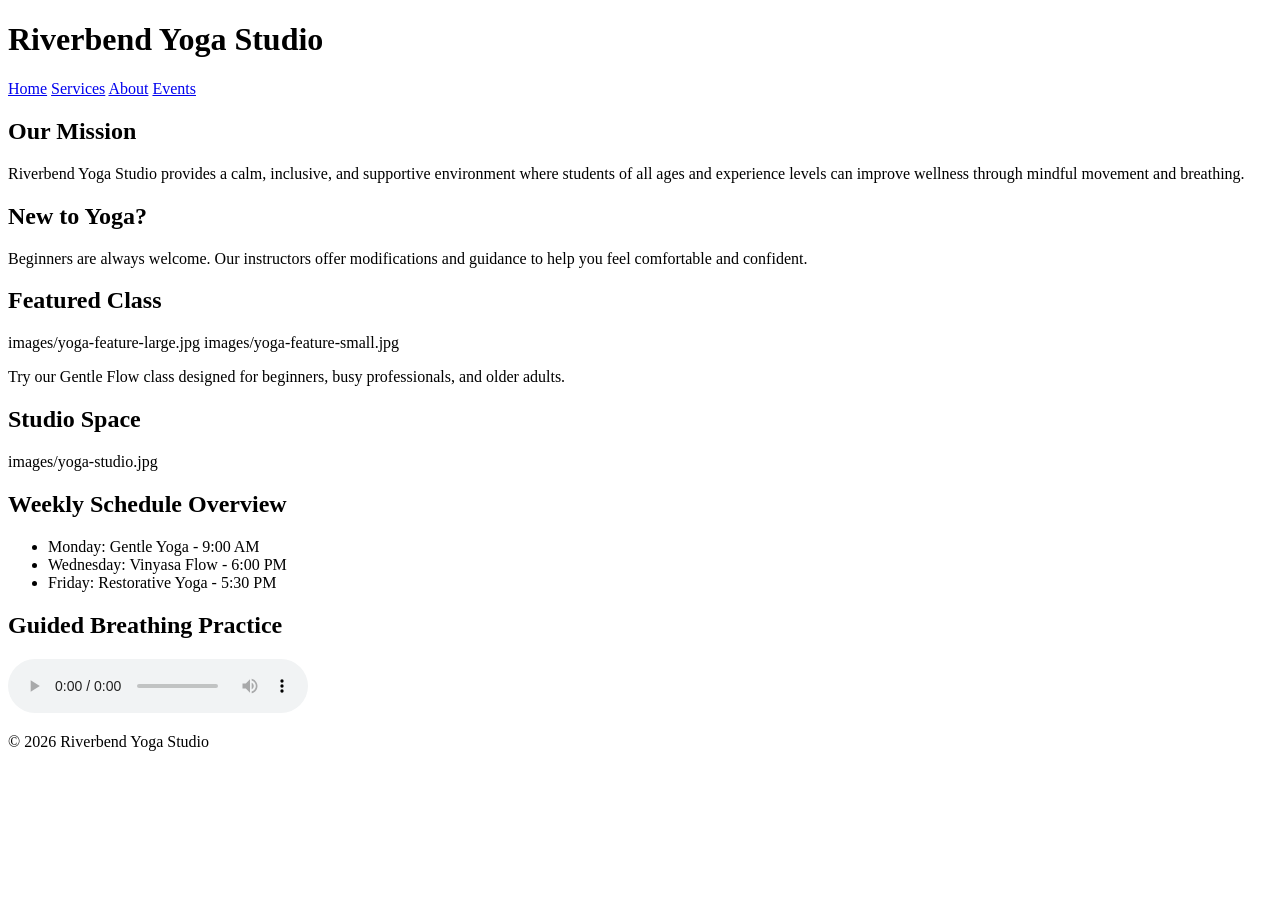
<file: index.html>
<!DOCTYPE html>
<html lang="en">
<head>
    <meta charset="UTF-8">
    <meta name="viewport" content="width=device-width, initial-scale=1.0">
    <title>Riverbend Yoga Studio | Home</title>
</head>
<body>
    <header>
        <h1>Riverbend Yoga Studio</h1>

        <nav>
            <a href="index.html">Home</a>
            <a href="services.html">Services</a>
            <a href="about.html">About</a>
            <a href="events.html">Events</a>
        </nav>
    </header>

    <main>
        <section>
            <h2>Our Mission</h2>
            <p>
                Riverbend Yoga Studio provides a calm, inclusive, and supportive
                environment where students of all ages and experience levels can
                improve wellness through mindful movement and breathing.
            </p>
        </section>

        <section>
            <h2>New to Yoga?</h2>
            <p>
                Beginners are always welcome. Our instructors offer modifications
                and guidance to help you feel comfortable and confident.
            </p>
        </section>

        <section>
            <h2>Featured Class</h2>

            <picture>
                images/yoga-feature-large.jpg
                images/yoga-feature-small.jpg
            </picture>

            <p>
                Try our Gentle Flow class designed for beginners, busy
                professionals, and older adults.
            </p>
        </section>

        <section>
            <h2>Studio Space</h2>
            images/yoga-studio.jpg
        </section>

        <section>
            <h2>Weekly Schedule Overview</h2>
            <ul>
                <li>Monday: Gentle Yoga - 9:00 AM</li>
                <li>Wednesday: Vinyasa Flow - 6:00 PM</li>
                <li>Friday: Restorative Yoga - 5:30 PM</li>
            </ul>
        </section>

        <section>
            <h2>Guided Breathing Practice</h2>

            <audio controls>
                media/yoga-breathing.mp3
                Your browser does not support the audio element.
            </audio>
        </section>
    </main>

    <footer>
        <p>&copy; 2026 Riverbend Yoga Studio</p>
    </footer>
</body>
</html>
</file>
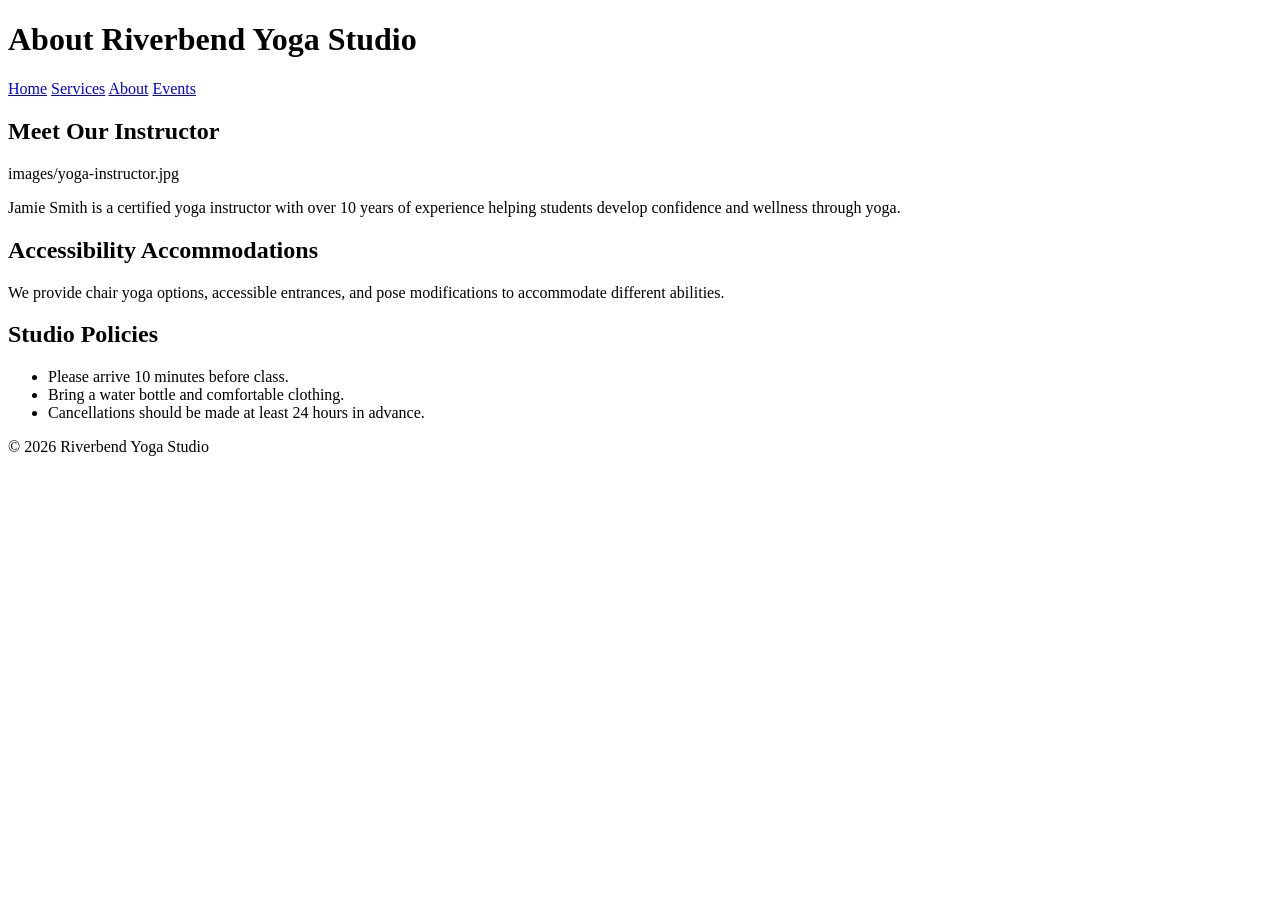
<file: about.html>
<!DOCTYPE html>
<html lang="en">
<head>
    <meta charset="UTF-8">
    <meta name="viewport" content="width=device-width, initial-scale=1.0">
    <title>Riverbend Yoga Studio | About</title>
</head>
<body>
    <header>
        <h1>About Riverbend Yoga Studio</h1>

        <nav>
            <a href="index.html">Home</a>
            <a href="services.html">Services</a>
            <a href="about.html">About</a>
            <a href="events.html">Events</a>
        </nav>
    </header>

    <main>
        <section>
            <h2>Meet Our Instructor</h2>

            images/yoga-instructor.jpg

            <p>
                Jamie Smith is a certified yoga instructor with over
                10 years of experience helping students develop confidence
                and wellness through yoga.
            </p>
        </section>

        <section>
            <h2>Accessibility Accommodations</h2>
            <p>
                We provide chair yoga options, accessible entrances,
                and pose modifications to accommodate different abilities.
            </p>
        </section>

        <section>
            <h2>Studio Policies</h2>
            <ul>
                <li>Please arrive 10 minutes before class.</li>
                <li>Bring a water bottle and comfortable clothing.</li>
                <li>Cancellations should be made at least 24 hours in advance.</li>
            </ul>
        </section>
    </main>

    <footer>
        <p>&copy; 2026 Riverbend Yoga Studio</p>
    </footer>
</body>
</html>
</file>
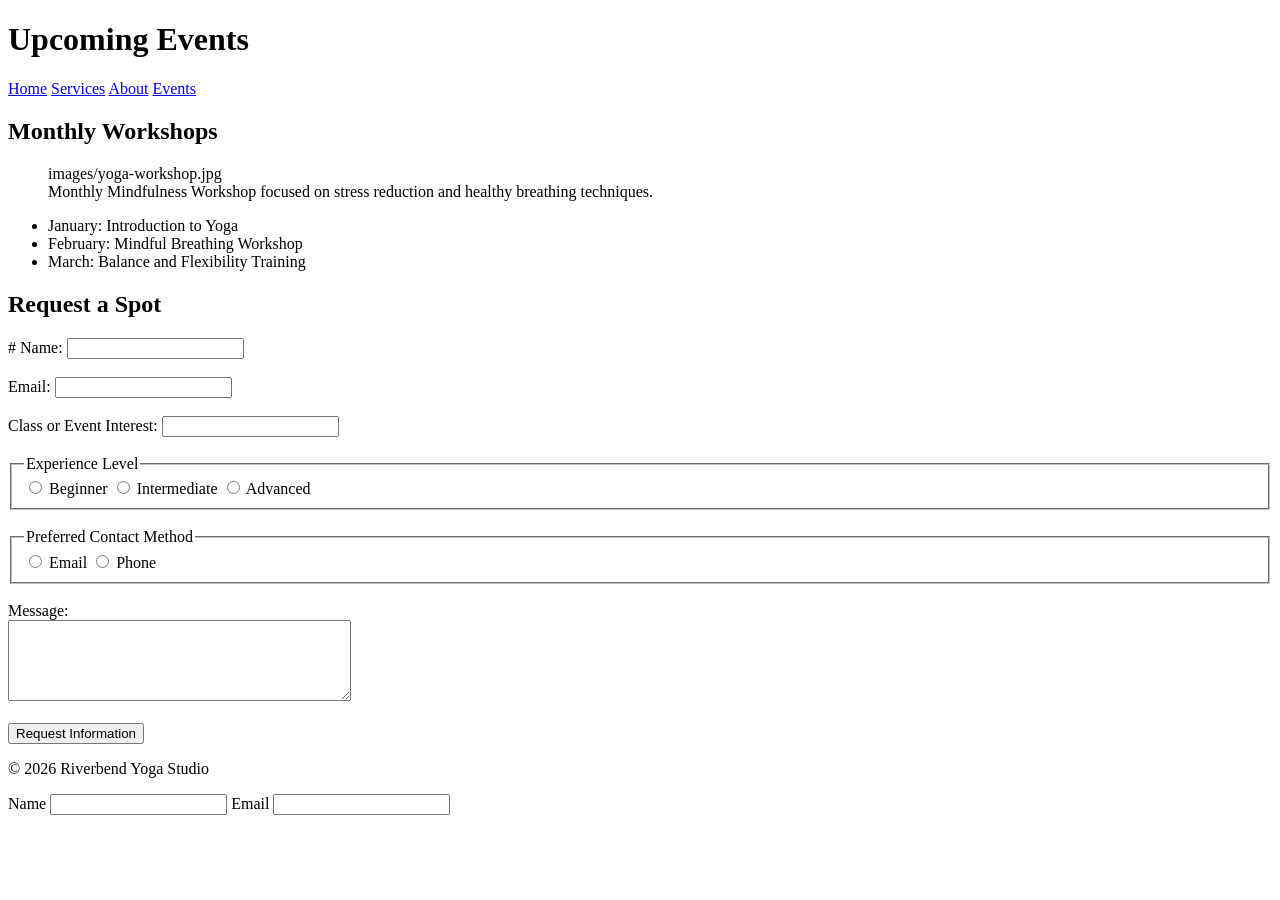
<file: events.html>
<!DOCTYPE html>
<html lang="en">
<head>
    <meta charset="UTF-8">
    <meta name="viewport" content="width=device-width, initial-scale=1.0">
    <title>Riverbend Yoga Studio | Events</title>
</head>
<body>
    <header>
        <h1>Upcoming Events</h1>

        <nav>
            <a href="index.html">Home</a>
            <a href="services.html">Services</a>
            <a href="about.html">About</a>
            <a href="events.html">Events</a>
        </nav>
    </header>

    <main>
        <section>
            <h2>Monthly Workshops</h2>

            <figure>
                images/yoga-workshop.jpg

                <figcaption>
                    Monthly Mindfulness Workshop focused on stress reduction
                    and healthy breathing techniques.
                </figcaption>
            </figure>

            <ul>
                <li>January: Introduction to Yoga</li>
                <li>February: Mindful Breathing Workshop</li>
                <li>March: Balance and Flexibility Training</li>
            </ul>
        </section>

        <section>
            <h2>Request a Spot</h2>

            #

                <label for="name">Name:</label>
                <input type="text" id="name" name="name" required>

                <br><br>

                <label for="email">Email:</label>
                <input type="email" id="email" name="email" required>

                <br><br>

                <label for="interest">Class or Event Interest:</label>
                <input type="text" id="interest" name="interest" required>

                <br><br>

                <fieldset>
                    <legend>Experience Level</legend>

                    <input type="radio" id="beginner"
                        name="experience" value="beginner" required>
                    <label for="beginner">Beginner</label>

                    <input type="radio" id="intermediate"
                        name="experience" value="intermediate">
                    <label for="intermediate">Intermediate</label>

                    <input type="radio" id="advanced"
                        name="experience" value="advanced">
                    <label for="advanced">Advanced</label>
                </fieldset>

                <br>

                <fieldset>
                    <legend>Preferred Contact Method</legend>

                    <input type="radio" id="email-contact"
                        name="contact" value="email" required>
                    <label for="email-contact">Email</label>

                    <input type="radio" id="phone-contact"
                        name="contact" value="phone">
                    <label for="phone-contact">Phone</label>
                </fieldset>

                <br>

                <label for="message">Message:</label><br>

                <textarea id="message"
                          name="message"
                          rows="5"
                          cols="40"></textarea>

                <br><br>

                <input type="submit" value="Request Information">
            </form>
        </section>
    </main>

    <footer>
        <p>&copy; 2026 Riverbend Yoga Studio</p>
    </footer>
</body>
</html>
<label for="name">Name</label>
<input type="text" id="name">

<span id="nameError" class="error"></span>

<label for="email">Email</label>
<input type="email" id="email">

<span id="emailError" class="error"></span>
</file>
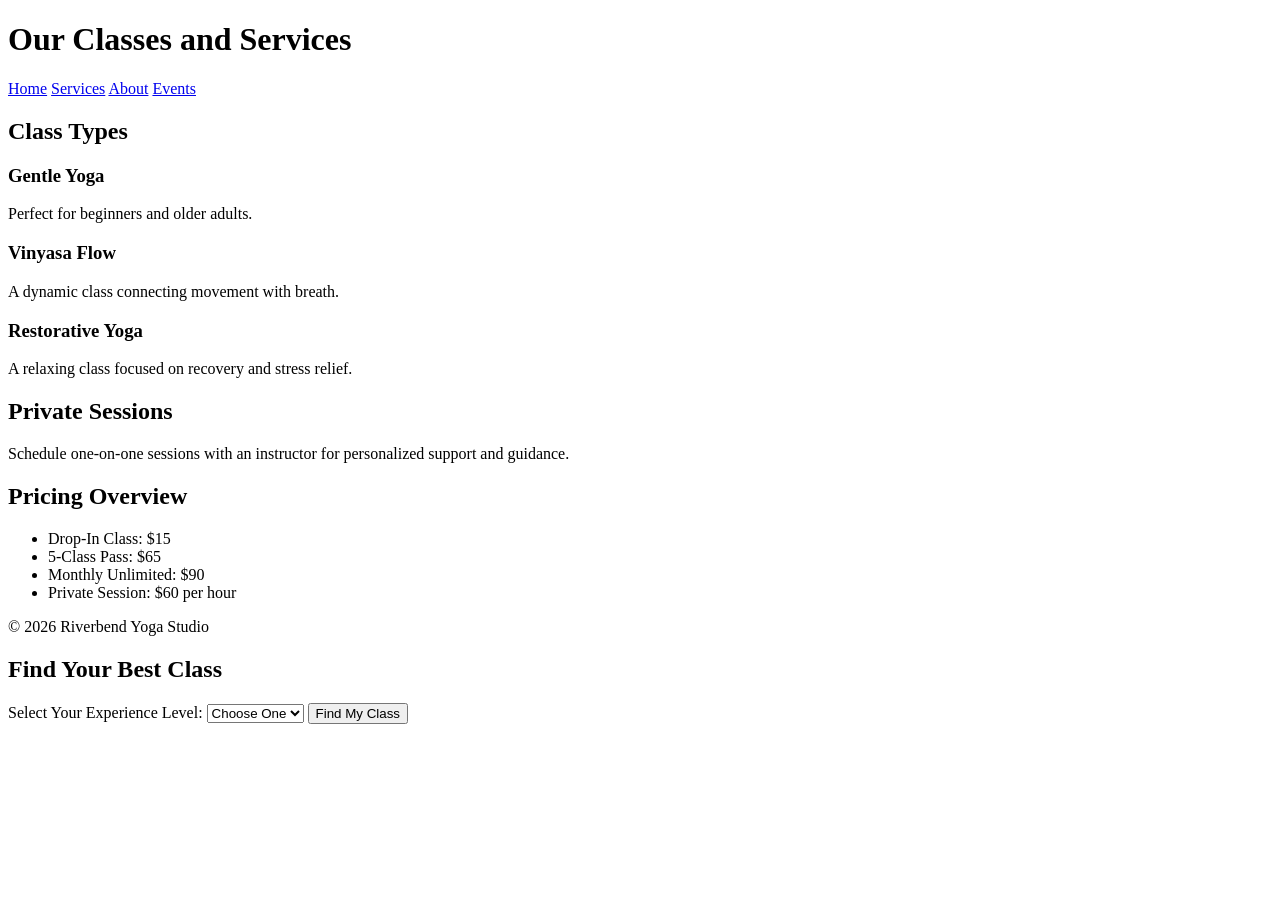
<file: services.html>
<!DOCTYPE html>
<html lang="en">
<head>
    <meta charset="UTF-8">
    <meta name="viewport" content="width=device-width, initial-scale=1.0">
    <title>Riverbend Yoga Studio | Services</title>
</head>
<body>
    <header>
        <h1>Our Classes and Services</h1>

        <nav>
            <a href="index.html">Home</a>
            <a href="services.html">Services</a>
            <a href="about.html">About</a>
            <a href="events.html">Events</a>
        </nav>
    </header>

    <main>
        <section>
            <h2>Class Types</h2>

            <h3>Gentle Yoga</h3>
            <p>Perfect for beginners and older adults.</p>

            <h3>Vinyasa Flow</h3>
            <p>A dynamic class connecting movement with breath.</p>

            <h3>Restorative Yoga</h3>
            <p>A relaxing class focused on recovery and stress relief.</p>
        </section>

        <section>
            <h2>Private Sessions</h2>
            <p>
                Schedule one-on-one sessions with an instructor for
                personalized support and guidance.
            </p>
        </section>

        <section>
            <h2>Pricing Overview</h2>
            <ul>
                <li>Drop-In Class: $15</li>
                <li>5-Class Pass: $65</li>
                <li>Monthly Unlimited: $90</li>
                <li>Private Session: $60 per hour</li>
            </ul>
        </section>
    </main>

    <footer>
        <p>&copy; 2026 Riverbend Yoga Studio</p>
    </footer>
</body>
</html>
<section>
    <h2>Find Your Best Class</h2>

    <label for="experienceSelect">
        Select Your Experience Level:
    </label>

    <select id="experienceSelect">
        <option value="">Choose One</option>
        <option value="beginner">Beginner</option>
        <option value="intermediate">Intermediate</option>
        <option value="advanced">Advanced</option>
    </select>

    <button id="findClassBtn">
        Find My Class
    </button>

    <div id="recommendation"></div>
</section>
</file>
